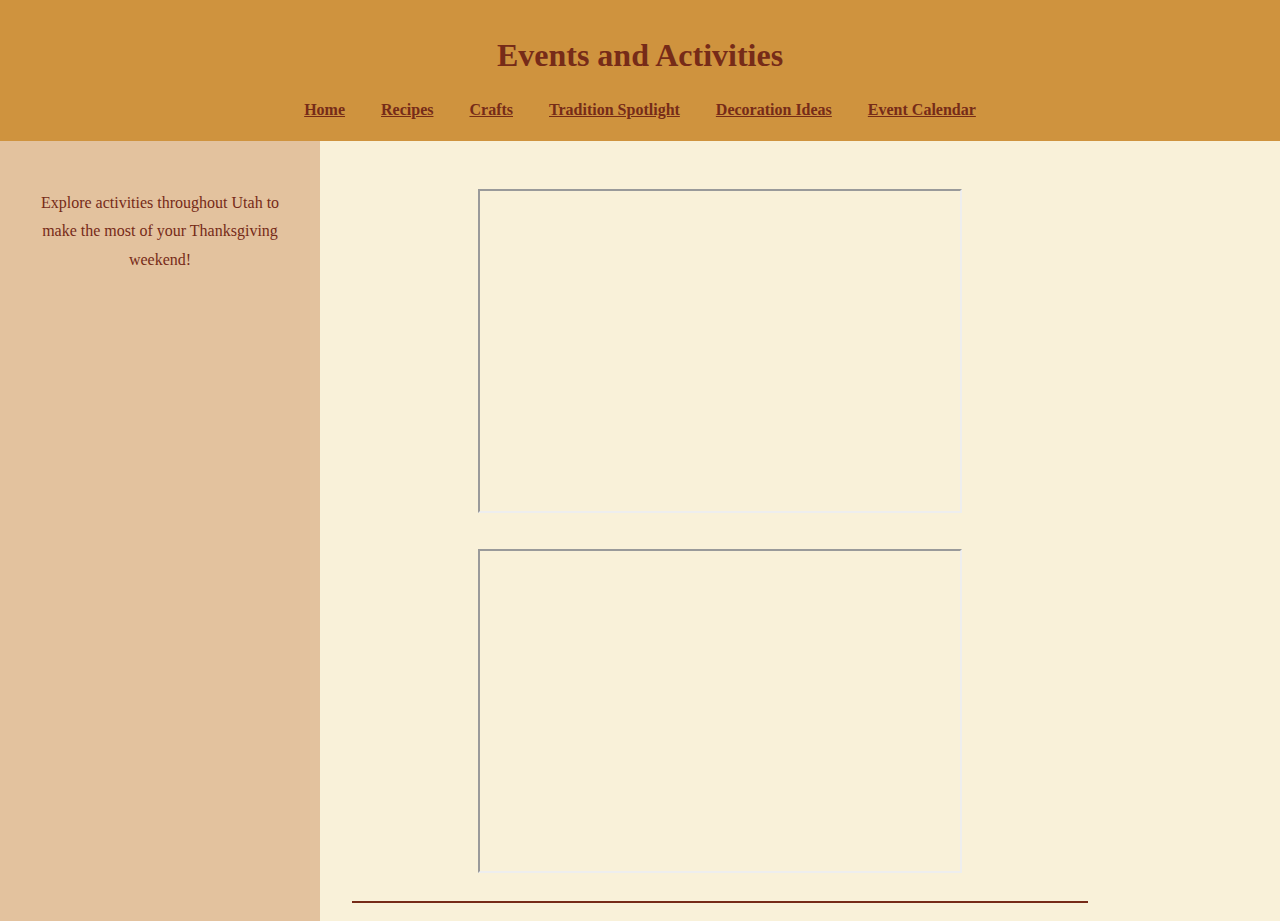
<file: events.html>
<!DOCTYPE html>
<html>
    <head>
        <meta charset="UTF-8">
        <meta name="viewport" content="width=device-width, initial-scale=1.0">
        <title>Events</title>
        <link rel="stylesheet" type="text/css" href="style.css">
        <link rel="stylesheet" type="text/css" href="index.html">
        <link rel="stylesheet" type="text/css" href="recipes.html">
        <link rel="stylesheet" type="text/css" href="crafts.html"> 
        <link rel="stylesheet" type="text/css" href="tradition.html">
        <link rel="stylesheet" type="text/css" href="decorating.html">
        <link rel="stylesheet" type="text/css" href="events.html">
    </head>

    <body>
        <header>
            <h1>Events and Activities</h1>
            <nav>
                <a href="index.html">Home</a>
                <a href="recipes.html">Recipes</a>
                <a href="crafts.html">Crafts</a>
                <a href="tradition.html">Tradition Spotlight</a>
                <a href="decorating.html">Decoration Ideas</a>
                <a href="events.html">Event Calendar</a>
            </nav>
        </header>  

        <main>
            <div class="container">
                <div class="tall-item">
                    <p>Explore activities throughout Utah to make
                        the most of your Thanksgiving weekend!
                    </p>
                </div>
                <div class="standard-item">
                    <iframe src="https://www.visitsaltlake.com/blog/stories/post/thanksgiving-in-salt-lake/"></iframe>
                    <iframe src="https://thanksgivingpoint.org/calendar/"></iframe>
                        <hr>
                    <p>
                        Thanksgiving parades
                    </p>
                </div>
            </div>
        </main>
    </body>
</html>
</file>
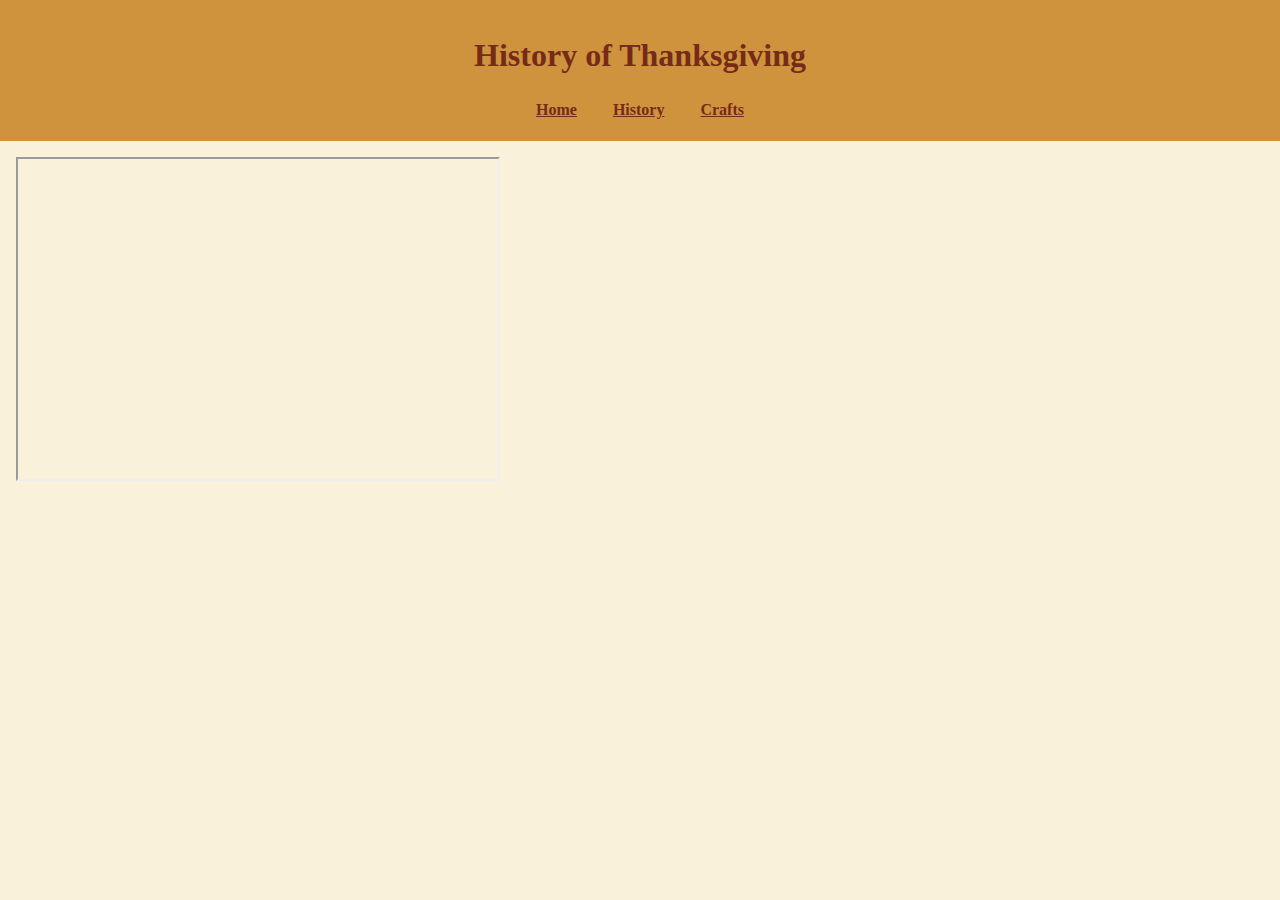
<file: history.html>
<!DOCTYPE html>
<html>
    <head>
        <meta charset="UTF-8">
        <meta name="viewport" content="width=device-width, initial-scale=1.0">
        <title>History</title>
        <link rel="stylesheet" type="text/css" href="style.css">
        <link rel="stylesheet" type="text/css" href="index.html">
        <link rel="stylesheet" type="text/css" href="history.html">
        <link rel="stylesheet" type="text/css" href="crafts.html"> 
    </head>

    <body>
        <header>
            <h1>History of Thanksgiving</h1>
            <nav>
                <a href="index.html">Home</a>
                <a href="history.html">History</a>
                <a href="crafts.html">Crafts</a>
            </nav>
        </header>

        <main>
            <iframe src="https://en.wikipedia.org/wiki/Thanksgiving"></iframe>
        </main>
    </body>
</html>
</file>
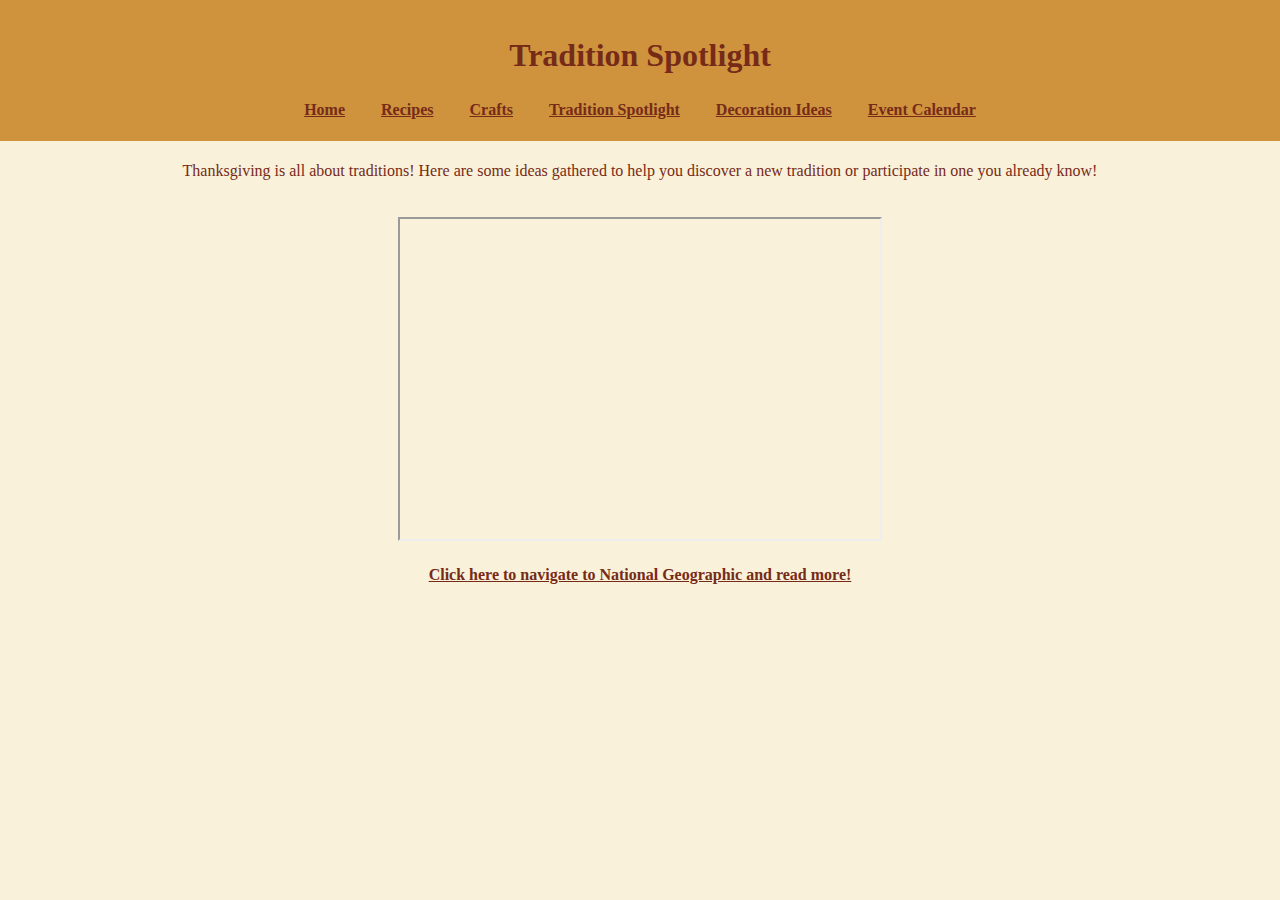
<file: tradition.html>
<!DOCTYPE html>
<html>
    <head>
        <meta charset="UTF-8">
        <meta name="viewport" content="width=device-width, initial-scale=1.0">
        <title>Tradition</title>
        <link rel="stylesheet" type="text/css" href="style.css">
        <link rel="stylesheet" type="text/css" href="index.html">
        <link rel="stylesheet" type="text/css" href="recipes.html">
        <link rel="stylesheet" type="text/css" href="crafts.html"> 
        <link rel="stylesheet" type="text/css" href="tradition.html">
        <link rel="stylesheet" type="text/css" href="decorating.html">
        <link rel="stylesheet" type="text/css" href="events.html">
    </head>

    <body>
        <header>
            <h1>Tradition Spotlight</h1>
            <nav>
                <a href="index.html">Home</a>
                <a href="recipes.html">Recipes</a>
                <a href="crafts.html">Crafts</a>
                <a href="tradition.html">Tradition Spotlight</a>
                <a href="decorating.html">Decoration Ideas</a>
                <a href="events.html">Event Calendar</a>
            </nav>
        </header>

        <main>
            <div class="slidein">
                <p>
                    Thanksgiving is all about traditions! Here are some ideas gathered
                    to help you discover a new tradition or participate in 
                    one you already know! 
                </p>
                <div class="center">
                    <iframe src="https://kids.nationalgeographic.com/history/article/thanksgiving-traditions"></iframe>
                        <br>
                    <a href="https://kids.nationalgeographic.com/history/article/thanksgiving-traditions">Click here to navigate to National Geographic and read more!</a>
                </div>
            </div>
        </main>
    </body>
</html>
</file>
<file: style.css>
body{
    background-color: #f9f1d9;
    margin: 0;
    padding: 0; 
    overflow: hidden; 
}
p{
    color: #762b18;
    text-align: center; 
    line-height: 1.8;
}
header{
    background-color: #cf933e; 
    padding: 1em; 
    text-align: center; 
}
hr{
    border:  1px solid #762b18;
}
a{
    color: #762b18; 
    padding: 1em; 
    line-height: 1.8; 
    font-weight: bolder;
}
h1{
    color: #762b18; 
}
h3{
    padding: 1em;
    margin: 1em; 
    color: #762b18;
}
h4{
    color:#762b18;
    padding-left: 2em;
}
iframe{
    margin: 1em;
    height: 20em;
    width: 30em;
}
iframe:hover{
    height: 25em;
    width: 35em;
}
img{
    padding: 1em; 
    margin: 1em; 
    height: 20em;
    border-radius: 75px;
}
.container{
    display: grid; 
    grid-template-columns: 20em 20em auto; 
    grid-template-rows: 20em 20em 8.75em; 
    align-content: center;
    padding-right: 10em;
    text-align: center;
    overflow: clip;
}
.standard-item{
    grid-column: 2 / span 2; 
    padding: 2em;
    height: 4em; 
}
.tall-item{
    grid-row: 1 / span 6;
    padding: 2em; 
    background-color: #e3c29e;
    text-align: center; 
    overflow: hidden clip;
}
.center{
    text-align: center;
}
@keyframes slidein{
    from{
        translate: 150vw 0;
        scale: 200% 1;
    }
    to{
        translate: 0 0;
        scale: 100% 1;
    }
}
.slidein{
    animation-duration: 3s;
    animation-name: slidein;
}
@keyframes tilt{
    0% {transform: rotate(0deg);}
    50% {transform: rotate(20deg);}
    100% {transform: rotate(-20deg);}
}
.tilt{
    animation-duration: 3s;
    animation-iteration-count: infinite;
    animation-name: tilt; 
    animation-direction: alternate;
}
.tooltip:hover .tooltip-text{
    visibility: visible;
}
.tooltip{
   position:relative;
   display:inline-block;
   height:100px; 
}
.tooltip-text{
    width: 200px;
    background-color: #e3c29e;
    color: #ffffff;
    text-align: center;
    border-radius:6px; 
    position: absolute;
    z-index: 1; 
    padding: 10px;
    visibility:hidden;
}
</file>
